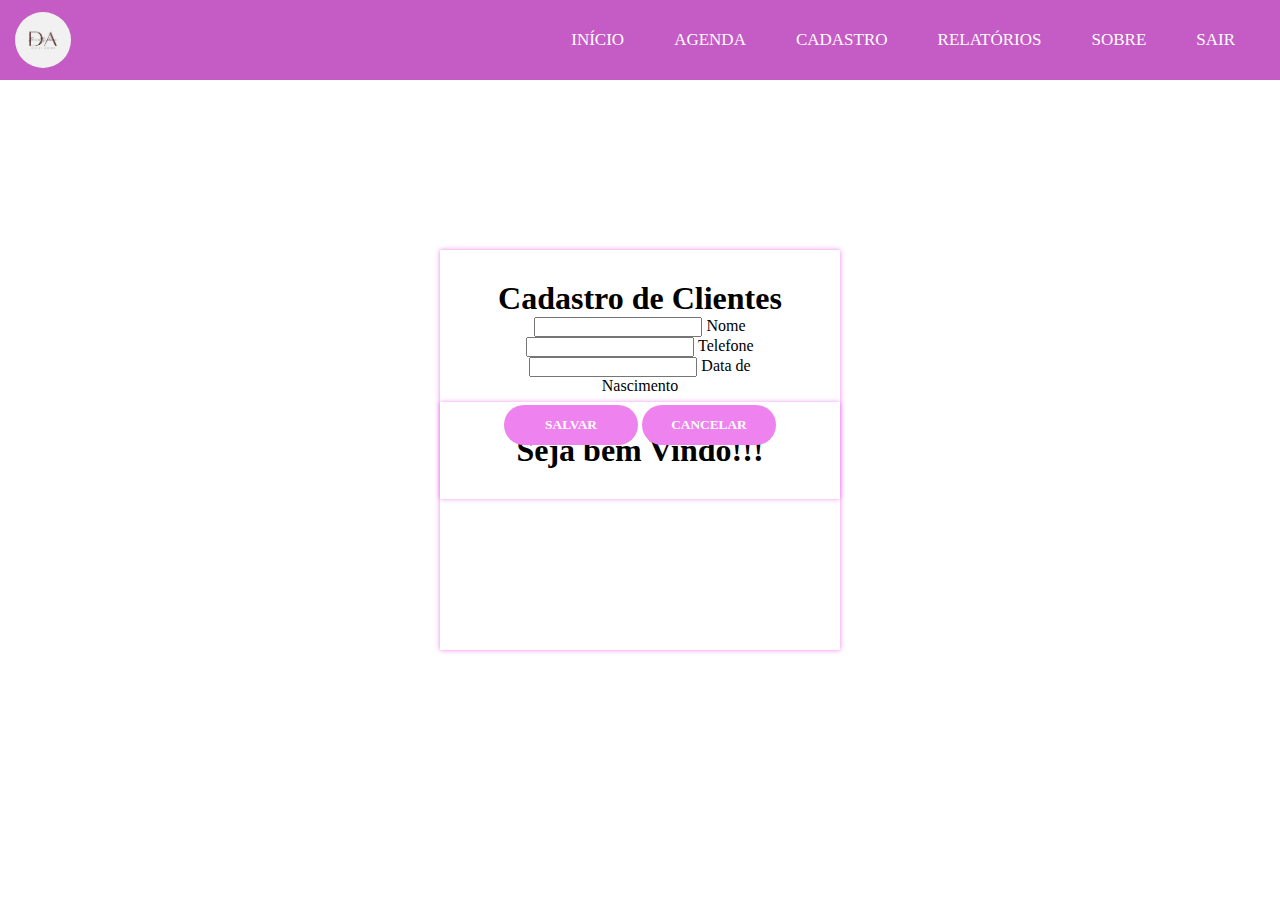
<file: Index/index.html>
<!DOCTYPE html>
<html lang="pt-Br">

<head>

    <meta charset="UTF-8">
    <meta http-equiv="X-UA-Compatible" content="IE=edge">
    <meta name="viewport" content="width=device-width, initial-scale=1.0">
    <title>Início | DA Beauty Face</title>
    <script src="https://ajax.googleapis.com/ajax/libs/jquery/1.10.2/jquery.min.js"></script>
    <link rel="shortcut icon" href="../image/apple-touch-icon.png">       
    <link rel="javascript" href="../Index/index.js">
    <link rel="stylesheet" href="index.css">
    <link rel="stylesheet" href="../Schedule/schedule.css">
    <link rel="stylesheet" href="../Register/register.css">
    <link rel="logo" href="../image/logo.jpeg">
    
</head>

<body>    

    <nav>

        <input type="checkbox" id ="check">
        <label for="check" class="checkbtn">&#9776;</label>
        </label>            
        <label class = "imglogo"><h1 class="logo"> logo </h1> </label>
        <ul class="ul-principal">

            <li class="lista"> 
                
                    <a  onclick = "home(); return false" href="a" id="home">Início</a> 
                
            </li>

            <li class="lista">
                
                     <a href="#" id="schedule">Agenda</a>
                
            </li>

            <li class="lista">             
            
                <a href="#"  class="register" >Cadastro</a>
                    <ul class="ul-cad">
                        <li><a href="">Cliente</a></li>
                        <li><a href="">Produto</a></li>
                        <li><a href="">Serviço</a></li>
                    </ul>
            
            </li>

            <li class="lista"> 

                <a href="#"class="relat" >Relatórios</a>
                    <ul class="ul-relat">
                        <li><a href="">Clientes</a></li>
                        <li><a href="">Produtos</a></li>
                        <li><a href="">Serviços</a></li>
                        <li><a href="">Agenda</a></li>
                    </ul>
            </li>
           
            <li class="lista"> <a href="a">Sobre</a></li>

            <li class="lista"> <a onclick = "out(); return false" href="a">Sair</a></li>
            

            

        </ul>




    </nav>

    <div id ="form-home">

        <h1>Seja bem Vindo!!!</h1>

    </div>

    <div id="form-sched">

        
        <h1>Agenda</h1>

        

        <input onclick="" type="submit" value ="Ok"> 


    </div>

    <div id="form-cad">

        <div class="single-input">

            <h1>Cadastro de Clientes</h1>
    
        </div>
    
         <div class="single-input">
    
            <input type="text" class="input" id="nome"required/>
            <label for="nome">Nome</label>
                
        </div>
    
        <div class="single-input">
    
            <input type="tel" class="input" id="fone" required>
            <label for="fone">Telefone</label>
                
        </div>

        <div class="single-input">
    
            <input type="text" class="input" id="dataNasc" required>
            <label for="dataNasc">Data de Nascimento</label>
                
        </div>
    
        <input type="submit" value ="Salvar"> 
        <input type="reset" value ="Cancelar"> 

    </div>

    <script src="index.js">

        $(#fone).mask
    </script>
    
</body>
</html>
</file>
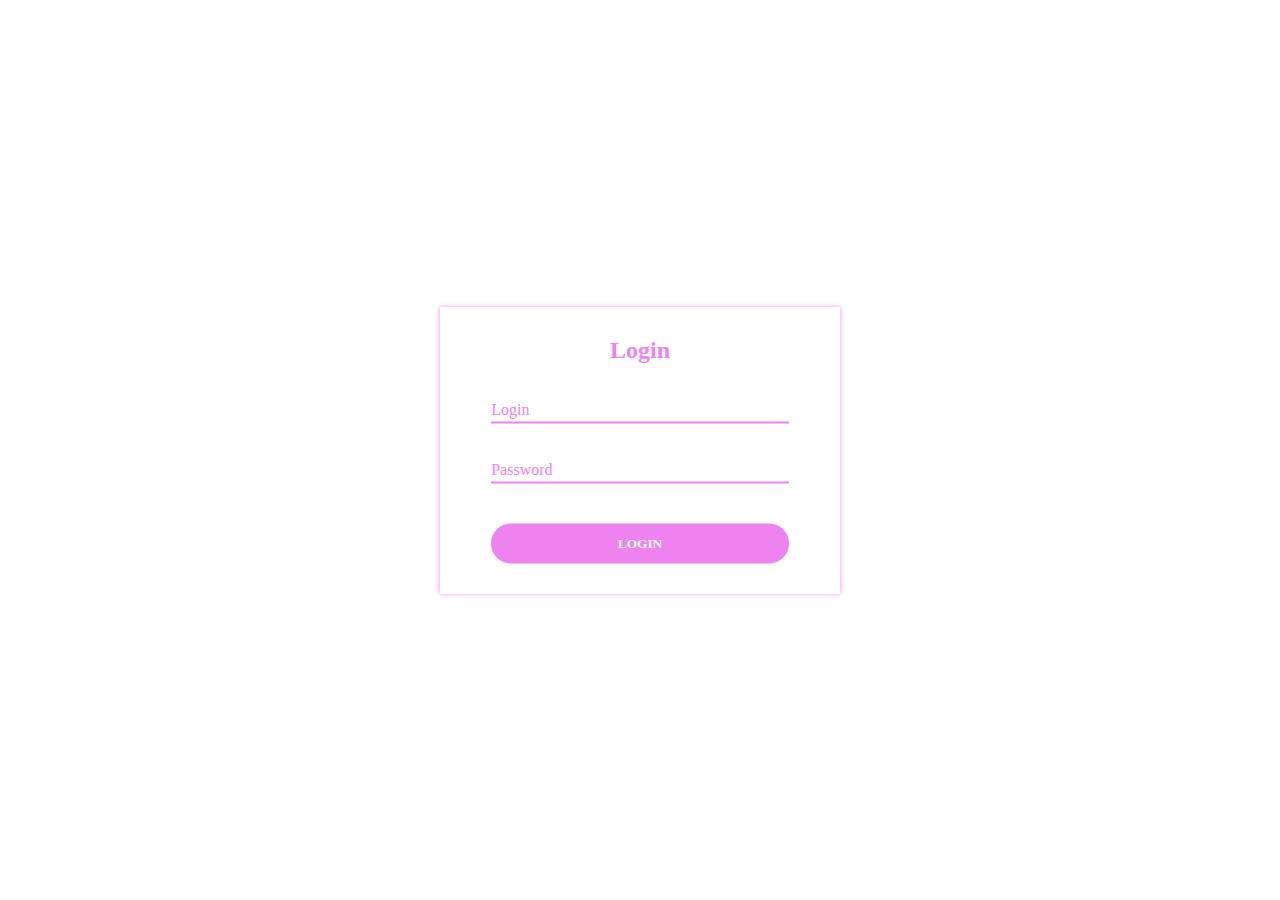
<file: Login/login.html>
<!DOCTYPE html>
<html lang="pt-Br">
<head>
    <meta charset="UTF-8">
    <meta http-equiv="X-UA-Compatible" content="IE=edge">
    <meta name="viewport" content="width=device-width, initial-scale=1.0">
    <link rel="stylesheet" href="login.css">
    <link rel="stylesheet" href="login.js">
    <title>Login</title>
</head>



<body>
    
    
    <form >

        <div class="single-input">

            <h1>Login</h1>

        </div>

         <div class="single-input">

            <input type="text" class="input" id="login"required/>
            <label for="login">Login</label>
                
        </div>

        <div class="single-input">

            <input type="password" class="input" id="senha" required>
            <label for="senha">Password</label>
                
        </div>

        <input onclick="entrar(); return false" type="submit" value ="Login"> 

    </form>    
    <script src="login.js"></script>

    
</body>
</html>
</file>
<file: Index/index.css>
*{
    padding: 0;
    margin:0;
    text-decoration: none;
    list-style: none;
    box-sizing: border-box;
    
}

body{

    font-family: Arial, Helvetica, sans-serif;
  
}

#form-home{

    width: 400px;
    position: absolute;
    top: 50%;
    left: 50%;
    transform:  translate(-50%, -50%);
    box-shadow: 0 0 5px violet;
    padding: 30px 4%;
    text-align: center;
    

}






nav{

    background: rgb(197, 91, 197);
    height:  80px;
    width: 100%;
}

.logo{

    
   
   margin: 12px 15px;
    width: 56px;
    height: 56px; 
    float: left;   
    background: url(../image/logo.jpeg) center center/56px ;
    font-size: 0;   
    border-radius: 50%;

}

.ul-principal {

    float: right;
    margin-right: 20px;   


}

.lista {
    
    float: left;
    line-height: 80px;
    margin: 0px 5px;     
    list-style: none;
    display: inline-block;
    

}

nav ul li ul {

    background: blue;
    display: none;
    
}

a {

    text-decoration: none;
    color: white;
    display: block;
    font-size: 17px;
    margin:0 8px;
    padding: 0px 12px;   
    text-transform: uppercase;

    
    
}

nav ul li ul li a{

    text-decoration: none;
    color: white;
    display: block;  
    padding: 0px 8px;   
    text-transform: uppercase;
    font-size: 12px; 
}

a:active, a:hover {

    background: violet;
    color: rgb(12, 11, 12);
}

.checkbtn {

    font-size: 30px;
    color: white;
    float: right;
    line-height: 80px;
    margin-right: 40px;
    cursor: pointer;
    display: none;
}
#form-sched.Active{

    display: block;
}


#check {

    display: none;
}


@media (max-width: 858px) {


    body{

        background-position-y:80px ;
        background: cover;

    }

    .checkbtn{
        display: block;
        color: rgb(245, 236, 236);        
    }

    .ul-principal{

        position: absolute;
        width: 100%;
        height: calc(100vh - 80px);  
        top: 80px;
        left: -100%;
        background: black;
        text-align: center; 
        transition: all .5s;   
        overflow-y: scroll;  
        z-index: 1;     
       

    }

    .lista{

        display: block;
        margin: 50px 0;
        line-height: 50px;
        float: none;
    }

    a{

        padding: 20px 40%;
    }
   
    .ul-principal::-webkit-scrollbar{

        width: 12px;
        border: 1px solid rgb(80, 20, 80);
        border-radius: 8px;        
        
    }

    .ul-principal::-webkit-scrollbar-thumb{

        background-color: rgb(151, 33, 151);
        border-radius: 8px;        

    }
    
    .ul-cad, .ul-relat, .ul-serv {

        background: violet;
        display: none;
        
    
    }

   

    #check:checked ~ ul {

        left: 0;

    }
    a:active, a:hover {

        background: violet;
        color: rgb(12, 11, 12);
    }
    

}
</file>
<file: Schedule/schedule.css>
*{

    padding: 0;
    margin: 0;
    box-sizing: border-box;
    font-family: "open Sans";
    
    
}


#form-sched{

    width: 400px;
    height: 400px;
    position: absolute;
    top: 50%;
    left: 50%;
    transform:  translate(-50%, -50%);
    box-shadow: 0 0 5px violet;
    padding: 30px 4%;
    text-align: center;
    display: none;
}
</file>
<file: Register/register.css>
*{

    padding: 0;
    margin: 0;
    box-sizing: border-box;
    font-family: "open Sans";
    
    
}


#form-cad{

    width: 400px;
    height: 400px;
    position: absolute;
    top: 50%;
    left: 50%;
    transform:  translate(-50%, -50%);
    box-shadow: 0 0 5px violet;
    padding: 30px 4%;
    text-align: center;

}

form div.single-input{

    position: relative;
    margin: 30px 0px;
    margin-top: 2px;
    text-decoration: none;
    
    
}

form div.single-input label{

    position: absolute;
    bottom: 5px;
    left: 0;
    color: violet;
    cursor: text;
    transition: all 0.5s ease-in-out;

}

form div.single-input .input{

    width: 100%;
    padding: 5px;
    border: 0;
    border-bottom: 2px solid violet;
    outline: 0;
    font-size: 16px;
    transition: all 0.5s ease-in-out;
    box-shadow: none;
    text-decoration: none;


}

form div.single-input .input:focus,
form div.single-input .input:valid{

    border-bottom: 2px solid cornflowerblue;
    

}

form div.single-input .input:focus ~ label,
form div.single-input .input:valid ~ label{

    transform: translateY(-24px);
    font-size: 12px;
    color: cornflowerblue;

}



input[type="submit"] {

    text-align: center;
    text-transform: uppercase;
    width: 45%;
    padding: 5px;
    font-weight: bold;
    border: none;
    height: 40px;
    border-radius: 20px;
    margin-top: 10px;
    color: white;
    background-color: violet;
    cursor: pointer;
    

}

input[type="reset"] {

    text-align: center;
    text-transform: uppercase;
    width: 45%;
    padding: 10px;
    font-weight: bold;
    border: none;
    height: 40px;
    border-radius: 20px;
    margin-top: 10px;
    color: white;
    background-color: violet;
    cursor: pointer;

}

input[type="submit"]:hover {

    background-color: rgb(228, 86, 228);
    transition: .3s;
}
</file>
<file: Login/login.css>
*{

    padding: 0;
    margin: 0;
    box-sizing: border-box;
    font-family: "open Sans";
    
    
}


form div.single-input h1{

    margin-top: -30px;
    text-align:center;
    font-size: 24px;
    color: violet;
    

}

form{

    width: 400px;
    position: absolute;
    top: 50%;
    left: 50%;
    transform:  translate(-50%, -50%);
    box-shadow: 0 0 5px violet;
    padding: 30px 4%;
}

form div.single-input{

    position: relative;
    margin: 30px 0;
    
    
}

form div.single-input label{

    position: absolute;
    bottom: 5px;
    left: 0;
    color: violet;
    cursor: text;
    transition: all 0.5s ease-in-out;

}

form div.single-input .input{

    width: 100%;
    padding: 5px;
    border: 0;
    border-bottom: 2px solid violet;
    outline: 0;
    font-size: 16px;
    transition: all 0.5s ease-in-out;
    box-shadow: none;


}

form div.single-input .input:focus,
form div.single-input .input:valid{

    border-bottom: 2px solid cornflowerblue;
    

}

form div.single-input .input:focus ~ label,
form div.single-input .input:valid ~ label{

    transform: translateY(-24px);
    font-size: 12px;
    color: cornflowerblue;

}



input[type="submit"] {

    text-align: center;
    text-transform: uppercase;
    width: 100%;
    padding: 10px;
    font-weight: bold;
    border: none;
    height: 40px;
    border-radius: 20px;
    margin-top: 10px;
    color: white;
    background-color: violet;
    cursor: pointer;

}

input[type="submit"]:hover {

    background-color: rgb(228, 86, 228);
    transition: .3s;
}
</file>
